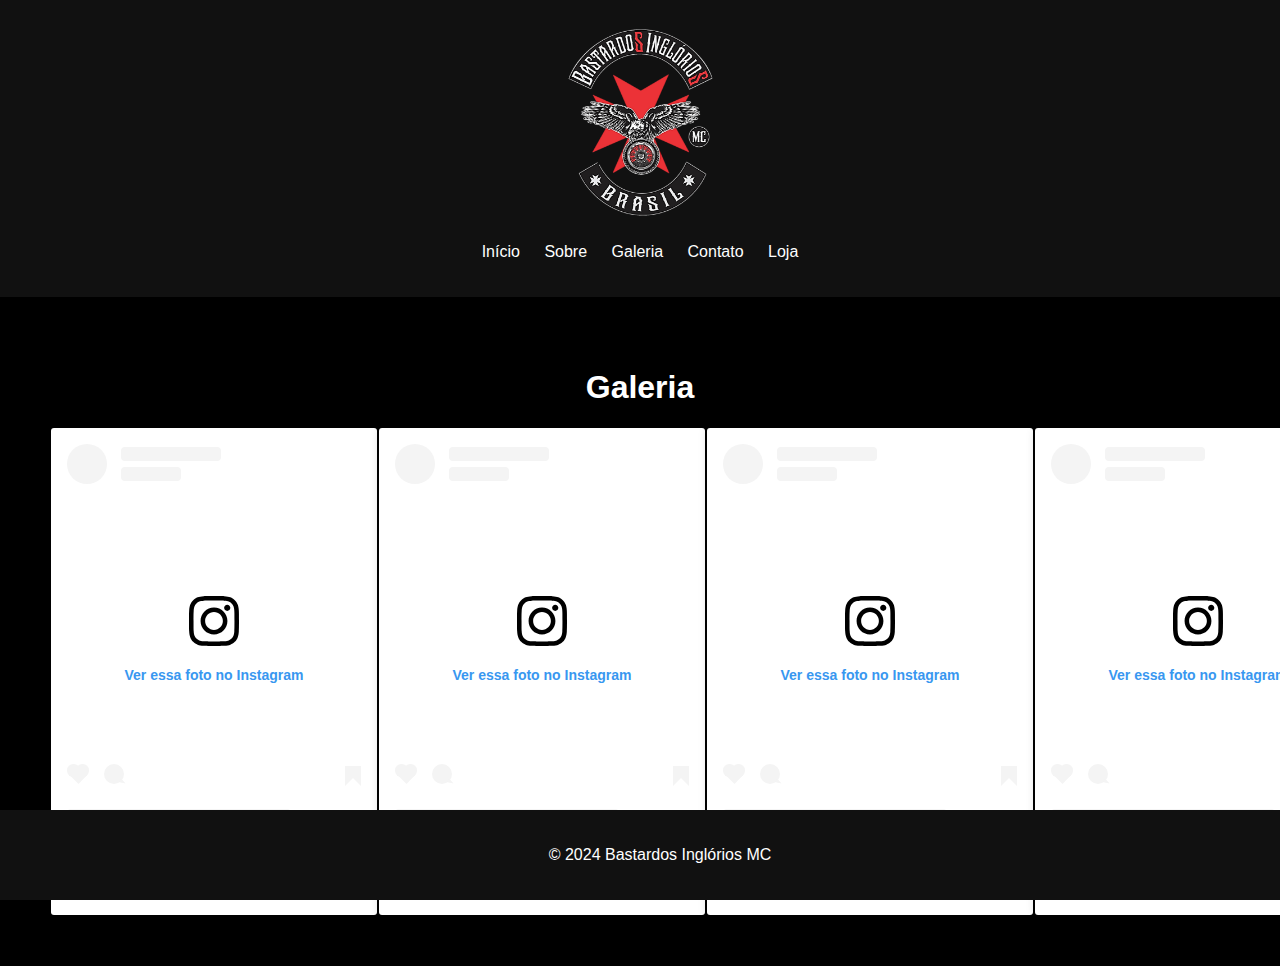
<file: galeria.html>
<!DOCTYPE html>
<html lang="pt-br">
<head>
    <meta charset="UTF-8">
    <meta name="viewport" content="width=device-width, initial-scale=1.0">
    <title>Galeria - Bastardos Inglórios MC</title>
    <link rel="stylesheet" href="css/style.css">
</head>
<body>
    <header>
        <img src="img/logo.png" alt="Logo Bastardos Inglórios MC" class="logo">
        <nav>
            <ul>
                <li><a href="index.html">Início</a></li>
                <li><a href="sobre.html">Sobre</a></li>
                <li><a href="galeria.html">Galeria</a></li>
                <li><a href="contato.html">Contato</a></li>
                <li><a href="loja.html">Loja</a></li>
            </ul>
        </nav>
    </header>
    <main>
        <section class="galeria">
            <h1>Galeria</h1>
            <div class="fotos">

                <blockquote class="instagram-media" data-instgrm-captioned data-instgrm-permalink="https://www.instagram.com/p/C7ZLzkWONi6/?utm_source=ig_embed&amp;utm_campaign=loading" data-instgrm-version="14" style=" background:#FFF; border:0; border-radius:3px; box-shadow:0 0 1px 0 rgba(0,0,0,0.5),0 1px 10px 0 rgba(0,0,0,0.15); margin: 1px; max-width:540px; min-width:326px; padding:0; width:99.375%; width:-webkit-calc(100% - 2px); width:calc(100% - 2px);"><div style="padding:16px;"> <a href="https://www.instagram.com/p/C7ZLzkWONi6/?utm_source=ig_embed&amp;utm_campaign=loading" style=" background:#FFFFFF; line-height:0; padding:0 0; text-align:center; text-decoration:none; width:100%;" target="_blank"> <div style=" display: flex; flex-direction: row; align-items: center;"> <div style="background-color: #F4F4F4; border-radius: 50%; flex-grow: 0; height: 40px; margin-right: 14px; width: 40px;"></div> <div style="display: flex; flex-direction: column; flex-grow: 1; justify-content: center;"> <div style=" background-color: #F4F4F4; border-radius: 4px; flex-grow: 0; height: 14px; margin-bottom: 6px; width: 100px;"></div> <div style=" background-color: #F4F4F4; border-radius: 4px; flex-grow: 0; height: 14px; width: 60px;"></div></div></div><div style="padding: 19% 0;"></div> <div style="display:block; height:50px; margin:0 auto 12px; width:50px;"><svg width="50px" height="50px" viewBox="0 0 60 60" version="1.1" xmlns="https://www.w3.org/2000/svg" xmlns:xlink="https://www.w3.org/1999/xlink"><g stroke="none" stroke-width="1" fill="none" fill-rule="evenodd"><g transform="translate(-511.000000, -20.000000)" fill="#000000"><g><path d="M556.869,30.41 C554.814,30.41 553.148,32.076 553.148,34.131 C553.148,36.186 554.814,37.852 556.869,37.852 C558.924,37.852 560.59,36.186 560.59,34.131 C560.59,32.076 558.924,30.41 556.869,30.41 M541,60.657 C535.114,60.657 530.342,55.887 530.342,50 C530.342,44.114 535.114,39.342 541,39.342 C546.887,39.342 551.658,44.114 551.658,50 C551.658,55.887 546.887,60.657 541,60.657 M541,33.886 C532.1,33.886 524.886,41.1 524.886,50 C524.886,58.899 532.1,66.113 541,66.113 C549.9,66.113 557.115,58.899 557.115,50 C557.115,41.1 549.9,33.886 541,33.886 M565.378,62.101 C565.244,65.022 564.756,66.606 564.346,67.663 C563.803,69.06 563.154,70.057 562.106,71.106 C561.058,72.155 560.06,72.803 558.662,73.347 C557.607,73.757 556.021,74.244 553.102,74.378 C549.944,74.521 548.997,74.552 541,74.552 C533.003,74.552 532.056,74.521 528.898,74.378 C525.979,74.244 524.393,73.757 523.338,73.347 C521.94,72.803 520.942,72.155 519.894,71.106 C518.846,70.057 518.197,69.06 517.654,67.663 C517.244,66.606 516.755,65.022 516.623,62.101 C516.479,58.943 516.448,57.996 516.448,50 C516.448,42.003 516.479,41.056 516.623,37.899 C516.755,34.978 517.244,33.391 517.654,32.338 C518.197,30.938 518.846,29.942 519.894,28.894 C520.942,27.846 521.94,27.196 523.338,26.654 C524.393,26.244 525.979,25.756 528.898,25.623 C532.057,25.479 533.004,25.448 541,25.448 C548.997,25.448 549.943,25.479 553.102,25.623 C556.021,25.756 557.607,26.244 558.662,26.654 C560.06,27.196 561.058,27.846 562.106,28.894 C563.154,29.942 563.803,30.938 564.346,32.338 C564.756,33.391 565.244,34.978 565.378,37.899 C565.522,41.056 565.552,42.003 565.552,50 C565.552,57.996 565.522,58.943 565.378,62.101 M570.82,37.631 C570.674,34.438 570.167,32.258 569.425,30.349 C568.659,28.377 567.633,26.702 565.965,25.035 C564.297,23.368 562.623,22.342 560.652,21.575 C558.743,20.834 556.562,20.326 553.369,20.18 C550.169,20.033 549.148,20 541,20 C532.853,20 531.831,20.033 528.631,20.18 C525.438,20.326 523.257,20.834 521.349,21.575 C519.376,22.342 517.703,23.368 516.035,25.035 C514.368,26.702 513.342,28.377 512.574,30.349 C511.834,32.258 511.326,34.438 511.181,37.631 C511.035,40.831 511,41.851 511,50 C511,58.147 511.035,59.17 511.181,62.369 C511.326,65.562 511.834,67.743 512.574,69.651 C513.342,71.625 514.368,73.296 516.035,74.965 C517.703,76.634 519.376,77.658 521.349,78.425 C523.257,79.167 525.438,79.673 528.631,79.82 C531.831,79.965 532.853,80.001 541,80.001 C549.148,80.001 550.169,79.965 553.369,79.82 C556.562,79.673 558.743,79.167 560.652,78.425 C562.623,77.658 564.297,76.634 565.965,74.965 C567.633,73.296 568.659,71.625 569.425,69.651 C570.167,67.743 570.674,65.562 570.82,62.369 C570.966,59.17 571,58.147 571,50 C571,41.851 570.966,40.831 570.82,37.631"></path></g></g></g></svg></div><div style="padding-top: 8px;"> <div style=" color:#3897f0; font-family:Arial,sans-serif; font-size:14px; font-style:normal; font-weight:550; line-height:18px;">Ver essa foto no Instagram</div></div><div style="padding: 12.5% 0;"></div> <div style="display: flex; flex-direction: row; margin-bottom: 14px; align-items: center;"><div> <div style="background-color: #F4F4F4; border-radius: 50%; height: 12.5px; width: 12.5px; transform: translateX(0px) translateY(7px);"></div> <div style="background-color: #F4F4F4; height: 12.5px; transform: rotate(-45deg) translateX(3px) translateY(1px); width: 12.5px; flex-grow: 0; margin-right: 14px; margin-left: 2px;"></div> <div style="background-color: #F4F4F4; border-radius: 50%; height: 12.5px; width: 12.5px; transform: translateX(9px) translateY(-18px);"></div></div><div style="margin-left: 8px;"> <div style=" background-color: #F4F4F4; border-radius: 50%; flex-grow: 0; height: 20px; width: 20px;"></div> <div style=" width: 0; height: 0; border-top: 2px solid transparent; border-left: 6px solid #f4f4f4; border-bottom: 2px solid transparent; transform: translateX(16px) translateY(-4px) rotate(30deg)"></div></div><div style="margin-left: auto;"> <div style=" width: 0px; border-top: 8px solid #F4F4F4; border-right: 8px solid transparent; transform: translateY(16px);"></div> <div style=" background-color: #F4F4F4; flex-grow: 0; height: 12px; width: 16px; transform: translateY(-4px);"></div> <div style=" width: 0; height: 0; border-top: 8px solid #F4F4F4; border-left: 8px solid transparent; transform: translateY(-4px) translateX(8px);"></div></div></div> <div style="display: flex; flex-direction: column; flex-grow: 1; justify-content: center; margin-bottom: 24px;"> <div style=" background-color: #F4F4F4; border-radius: 4px; flex-grow: 0; height: 14px; margin-bottom: 6px; width: 224px;"></div> <div style=" background-color: #F4F4F4; border-radius: 4px; flex-grow: 0; height: 14px; width: 144px;"></div></div></a><p style=" color:#c9c8cd; font-family:Arial,sans-serif; font-size:14px; line-height:17px; margin-bottom:0; margin-top:8px; overflow:hidden; padding:8px 0 7px; text-align:center; text-overflow:ellipsis; white-space:nowrap;"><a href="https://www.instagram.com/p/C7ZLzkWONi6/?utm_source=ig_embed&amp;utm_campaign=loading" style=" color:#c9c8cd; font-family:Arial,sans-serif; font-size:14px; font-style:normal; font-weight:normal; line-height:17px; text-decoration:none;" target="_blank">Uma publicação compartilhada por BASTARDOS INGLÓRIOS MC (@bastardosingloriosmc)</a></p></div></blockquote> <script async src="//www.instagram.com/embed.js"></script>
                <blockquote class="instagram-media" data-instgrm-captioned data-instgrm-permalink="https://www.instagram.com/p/C6yXVihu5ah/?utm_source=ig_embed&amp;utm_campaign=loading" data-instgrm-version="14" style=" background:#FFF; border:0; border-radius:3px; box-shadow:0 0 1px 0 rgba(0,0,0,0.5),0 1px 10px 0 rgba(0,0,0,0.15); margin: 1px; max-width:540px; min-width:326px; padding:0; width:99.375%; width:-webkit-calc(100% - 2px); width:calc(100% - 2px);"><div style="padding:16px;"> <a href="https://www.instagram.com/p/C6yXVihu5ah/?utm_source=ig_embed&amp;utm_campaign=loading" style=" background:#FFFFFF; line-height:0; padding:0 0; text-align:center; text-decoration:none; width:100%;" target="_blank"> <div style=" display: flex; flex-direction: row; align-items: center;"> <div style="background-color: #F4F4F4; border-radius: 50%; flex-grow: 0; height: 40px; margin-right: 14px; width: 40px;"></div> <div style="display: flex; flex-direction: column; flex-grow: 1; justify-content: center;"> <div style=" background-color: #F4F4F4; border-radius: 4px; flex-grow: 0; height: 14px; margin-bottom: 6px; width: 100px;"></div> <div style=" background-color: #F4F4F4; border-radius: 4px; flex-grow: 0; height: 14px; width: 60px;"></div></div></div><div style="padding: 19% 0;"></div> <div style="display:block; height:50px; margin:0 auto 12px; width:50px;"><svg width="50px" height="50px" viewBox="0 0 60 60" version="1.1" xmlns="https://www.w3.org/2000/svg" xmlns:xlink="https://www.w3.org/1999/xlink"><g stroke="none" stroke-width="1" fill="none" fill-rule="evenodd"><g transform="translate(-511.000000, -20.000000)" fill="#000000"><g><path d="M556.869,30.41 C554.814,30.41 553.148,32.076 553.148,34.131 C553.148,36.186 554.814,37.852 556.869,37.852 C558.924,37.852 560.59,36.186 560.59,34.131 C560.59,32.076 558.924,30.41 556.869,30.41 M541,60.657 C535.114,60.657 530.342,55.887 530.342,50 C530.342,44.114 535.114,39.342 541,39.342 C546.887,39.342 551.658,44.114 551.658,50 C551.658,55.887 546.887,60.657 541,60.657 M541,33.886 C532.1,33.886 524.886,41.1 524.886,50 C524.886,58.899 532.1,66.113 541,66.113 C549.9,66.113 557.115,58.899 557.115,50 C557.115,41.1 549.9,33.886 541,33.886 M565.378,62.101 C565.244,65.022 564.756,66.606 564.346,67.663 C563.803,69.06 563.154,70.057 562.106,71.106 C561.058,72.155 560.06,72.803 558.662,73.347 C557.607,73.757 556.021,74.244 553.102,74.378 C549.944,74.521 548.997,74.552 541,74.552 C533.003,74.552 532.056,74.521 528.898,74.378 C525.979,74.244 524.393,73.757 523.338,73.347 C521.94,72.803 520.942,72.155 519.894,71.106 C518.846,70.057 518.197,69.06 517.654,67.663 C517.244,66.606 516.755,65.022 516.623,62.101 C516.479,58.943 516.448,57.996 516.448,50 C516.448,42.003 516.479,41.056 516.623,37.899 C516.755,34.978 517.244,33.391 517.654,32.338 C518.197,30.938 518.846,29.942 519.894,28.894 C520.942,27.846 521.94,27.196 523.338,26.654 C524.393,26.244 525.979,25.756 528.898,25.623 C532.057,25.479 533.004,25.448 541,25.448 C548.997,25.448 549.943,25.479 553.102,25.623 C556.021,25.756 557.607,26.244 558.662,26.654 C560.06,27.196 561.058,27.846 562.106,28.894 C563.154,29.942 563.803,30.938 564.346,32.338 C564.756,33.391 565.244,34.978 565.378,37.899 C565.522,41.056 565.552,42.003 565.552,50 C565.552,57.996 565.522,58.943 565.378,62.101 M570.82,37.631 C570.674,34.438 570.167,32.258 569.425,30.349 C568.659,28.377 567.633,26.702 565.965,25.035 C564.297,23.368 562.623,22.342 560.652,21.575 C558.743,20.834 556.562,20.326 553.369,20.18 C550.169,20.033 549.148,20 541,20 C532.853,20 531.831,20.033 528.631,20.18 C525.438,20.326 523.257,20.834 521.349,21.575 C519.376,22.342 517.703,23.368 516.035,25.035 C514.368,26.702 513.342,28.377 512.574,30.349 C511.834,32.258 511.326,34.438 511.181,37.631 C511.035,40.831 511,41.851 511,50 C511,58.147 511.035,59.17 511.181,62.369 C511.326,65.562 511.834,67.743 512.574,69.651 C513.342,71.625 514.368,73.296 516.035,74.965 C517.703,76.634 519.376,77.658 521.349,78.425 C523.257,79.167 525.438,79.673 528.631,79.82 C531.831,79.965 532.853,80.001 541,80.001 C549.148,80.001 550.169,79.965 553.369,79.82 C556.562,79.673 558.743,79.167 560.652,78.425 C562.623,77.658 564.297,76.634 565.965,74.965 C567.633,73.296 568.659,71.625 569.425,69.651 C570.167,67.743 570.674,65.562 570.82,62.369 C570.966,59.17 571,58.147 571,50 C571,41.851 570.966,40.831 570.82,37.631"></path></g></g></g></svg></div><div style="padding-top: 8px;"> <div style=" color:#3897f0; font-family:Arial,sans-serif; font-size:14px; font-style:normal; font-weight:550; line-height:18px;">Ver essa foto no Instagram</div></div><div style="padding: 12.5% 0;"></div> <div style="display: flex; flex-direction: row; margin-bottom: 14px; align-items: center;"><div> <div style="background-color: #F4F4F4; border-radius: 50%; height: 12.5px; width: 12.5px; transform: translateX(0px) translateY(7px);"></div> <div style="background-color: #F4F4F4; height: 12.5px; transform: rotate(-45deg) translateX(3px) translateY(1px); width: 12.5px; flex-grow: 0; margin-right: 14px; margin-left: 2px;"></div> <div style="background-color: #F4F4F4; border-radius: 50%; height: 12.5px; width: 12.5px; transform: translateX(9px) translateY(-18px);"></div></div><div style="margin-left: 8px;"> <div style=" background-color: #F4F4F4; border-radius: 50%; flex-grow: 0; height: 20px; width: 20px;"></div> <div style=" width: 0; height: 0; border-top: 2px solid transparent; border-left: 6px solid #f4f4f4; border-bottom: 2px solid transparent; transform: translateX(16px) translateY(-4px) rotate(30deg)"></div></div><div style="margin-left: auto;"> <div style=" width: 0px; border-top: 8px solid #F4F4F4; border-right: 8px solid transparent; transform: translateY(16px);"></div> <div style=" background-color: #F4F4F4; flex-grow: 0; height: 12px; width: 16px; transform: translateY(-4px);"></div> <div style=" width: 0; height: 0; border-top: 8px solid #F4F4F4; border-left: 8px solid transparent; transform: translateY(-4px) translateX(8px);"></div></div></div> <div style="display: flex; flex-direction: column; flex-grow: 1; justify-content: center; margin-bottom: 24px;"> <div style=" background-color: #F4F4F4; border-radius: 4px; flex-grow: 0; height: 14px; margin-bottom: 6px; width: 224px;"></div> <div style=" background-color: #F4F4F4; border-radius: 4px; flex-grow: 0; height: 14px; width: 144px;"></div></div></a><p style=" color:#c9c8cd; font-family:Arial,sans-serif; font-size:14px; line-height:17px; margin-bottom:0; margin-top:8px; overflow:hidden; padding:8px 0 7px; text-align:center; text-overflow:ellipsis; white-space:nowrap;"><a href="https://www.instagram.com/p/C6yXVihu5ah/?utm_source=ig_embed&amp;utm_campaign=loading" style=" color:#c9c8cd; font-family:Arial,sans-serif; font-size:14px; font-style:normal; font-weight:normal; line-height:17px; text-decoration:none;" target="_blank">Uma publicação compartilhada por BASTARDOS INGLÓRIOS MC (@bastardosingloriosmc)</a></p></div></blockquote> <script async src="//www.instagram.com/embed.js"></script>
                <blockquote class="instagram-media" data-instgrm-captioned data-instgrm-permalink="https://www.instagram.com/p/C5WELIcuwTy/?utm_source=ig_embed&amp;utm_campaign=loading" data-instgrm-version="14" style=" background:#FFF; border:0; border-radius:3px; box-shadow:0 0 1px 0 rgba(0,0,0,0.5),0 1px 10px 0 rgba(0,0,0,0.15); margin: 1px; max-width:540px; min-width:326px; padding:0; width:99.375%; width:-webkit-calc(100% - 2px); width:calc(100% - 2px);"><div style="padding:16px;"> <a href="https://www.instagram.com/p/C5WELIcuwTy/?utm_source=ig_embed&amp;utm_campaign=loading" style=" background:#FFFFFF; line-height:0; padding:0 0; text-align:center; text-decoration:none; width:100%;" target="_blank"> <div style=" display: flex; flex-direction: row; align-items: center;"> <div style="background-color: #F4F4F4; border-radius: 50%; flex-grow: 0; height: 40px; margin-right: 14px; width: 40px;"></div> <div style="display: flex; flex-direction: column; flex-grow: 1; justify-content: center;"> <div style=" background-color: #F4F4F4; border-radius: 4px; flex-grow: 0; height: 14px; margin-bottom: 6px; width: 100px;"></div> <div style=" background-color: #F4F4F4; border-radius: 4px; flex-grow: 0; height: 14px; width: 60px;"></div></div></div><div style="padding: 19% 0;"></div> <div style="display:block; height:50px; margin:0 auto 12px; width:50px;"><svg width="50px" height="50px" viewBox="0 0 60 60" version="1.1" xmlns="https://www.w3.org/2000/svg" xmlns:xlink="https://www.w3.org/1999/xlink"><g stroke="none" stroke-width="1" fill="none" fill-rule="evenodd"><g transform="translate(-511.000000, -20.000000)" fill="#000000"><g><path d="M556.869,30.41 C554.814,30.41 553.148,32.076 553.148,34.131 C553.148,36.186 554.814,37.852 556.869,37.852 C558.924,37.852 560.59,36.186 560.59,34.131 C560.59,32.076 558.924,30.41 556.869,30.41 M541,60.657 C535.114,60.657 530.342,55.887 530.342,50 C530.342,44.114 535.114,39.342 541,39.342 C546.887,39.342 551.658,44.114 551.658,50 C551.658,55.887 546.887,60.657 541,60.657 M541,33.886 C532.1,33.886 524.886,41.1 524.886,50 C524.886,58.899 532.1,66.113 541,66.113 C549.9,66.113 557.115,58.899 557.115,50 C557.115,41.1 549.9,33.886 541,33.886 M565.378,62.101 C565.244,65.022 564.756,66.606 564.346,67.663 C563.803,69.06 563.154,70.057 562.106,71.106 C561.058,72.155 560.06,72.803 558.662,73.347 C557.607,73.757 556.021,74.244 553.102,74.378 C549.944,74.521 548.997,74.552 541,74.552 C533.003,74.552 532.056,74.521 528.898,74.378 C525.979,74.244 524.393,73.757 523.338,73.347 C521.94,72.803 520.942,72.155 519.894,71.106 C518.846,70.057 518.197,69.06 517.654,67.663 C517.244,66.606 516.755,65.022 516.623,62.101 C516.479,58.943 516.448,57.996 516.448,50 C516.448,42.003 516.479,41.056 516.623,37.899 C516.755,34.978 517.244,33.391 517.654,32.338 C518.197,30.938 518.846,29.942 519.894,28.894 C520.942,27.846 521.94,27.196 523.338,26.654 C524.393,26.244 525.979,25.756 528.898,25.623 C532.057,25.479 533.004,25.448 541,25.448 C548.997,25.448 549.943,25.479 553.102,25.623 C556.021,25.756 557.607,26.244 558.662,26.654 C560.06,27.196 561.058,27.846 562.106,28.894 C563.154,29.942 563.803,30.938 564.346,32.338 C564.756,33.391 565.244,34.978 565.378,37.899 C565.522,41.056 565.552,42.003 565.552,50 C565.552,57.996 565.522,58.943 565.378,62.101 M570.82,37.631 C570.674,34.438 570.167,32.258 569.425,30.349 C568.659,28.377 567.633,26.702 565.965,25.035 C564.297,23.368 562.623,22.342 560.652,21.575 C558.743,20.834 556.562,20.326 553.369,20.18 C550.169,20.033 549.148,20 541,20 C532.853,20 531.831,20.033 528.631,20.18 C525.438,20.326 523.257,20.834 521.349,21.575 C519.376,22.342 517.703,23.368 516.035,25.035 C514.368,26.702 513.342,28.377 512.574,30.349 C511.834,32.258 511.326,34.438 511.181,37.631 C511.035,40.831 511,41.851 511,50 C511,58.147 511.035,59.17 511.181,62.369 C511.326,65.562 511.834,67.743 512.574,69.651 C513.342,71.625 514.368,73.296 516.035,74.965 C517.703,76.634 519.376,77.658 521.349,78.425 C523.257,79.167 525.438,79.673 528.631,79.82 C531.831,79.965 532.853,80.001 541,80.001 C549.148,80.001 550.169,79.965 553.369,79.82 C556.562,79.673 558.743,79.167 560.652,78.425 C562.623,77.658 564.297,76.634 565.965,74.965 C567.633,73.296 568.659,71.625 569.425,69.651 C570.167,67.743 570.674,65.562 570.82,62.369 C570.966,59.17 571,58.147 571,50 C571,41.851 570.966,40.831 570.82,37.631"></path></g></g></g></svg></div><div style="padding-top: 8px;"> <div style=" color:#3897f0; font-family:Arial,sans-serif; font-size:14px; font-style:normal; font-weight:550; line-height:18px;">Ver essa foto no Instagram</div></div><div style="padding: 12.5% 0;"></div> <div style="display: flex; flex-direction: row; margin-bottom: 14px; align-items: center;"><div> <div style="background-color: #F4F4F4; border-radius: 50%; height: 12.5px; width: 12.5px; transform: translateX(0px) translateY(7px);"></div> <div style="background-color: #F4F4F4; height: 12.5px; transform: rotate(-45deg) translateX(3px) translateY(1px); width: 12.5px; flex-grow: 0; margin-right: 14px; margin-left: 2px;"></div> <div style="background-color: #F4F4F4; border-radius: 50%; height: 12.5px; width: 12.5px; transform: translateX(9px) translateY(-18px);"></div></div><div style="margin-left: 8px;"> <div style=" background-color: #F4F4F4; border-radius: 50%; flex-grow: 0; height: 20px; width: 20px;"></div> <div style=" width: 0; height: 0; border-top: 2px solid transparent; border-left: 6px solid #f4f4f4; border-bottom: 2px solid transparent; transform: translateX(16px) translateY(-4px) rotate(30deg)"></div></div><div style="margin-left: auto;"> <div style=" width: 0px; border-top: 8px solid #F4F4F4; border-right: 8px solid transparent; transform: translateY(16px);"></div> <div style=" background-color: #F4F4F4; flex-grow: 0; height: 12px; width: 16px; transform: translateY(-4px);"></div> <div style=" width: 0; height: 0; border-top: 8px solid #F4F4F4; border-left: 8px solid transparent; transform: translateY(-4px) translateX(8px);"></div></div></div> <div style="display: flex; flex-direction: column; flex-grow: 1; justify-content: center; margin-bottom: 24px;"> <div style=" background-color: #F4F4F4; border-radius: 4px; flex-grow: 0; height: 14px; margin-bottom: 6px; width: 224px;"></div> <div style=" background-color: #F4F4F4; border-radius: 4px; flex-grow: 0; height: 14px; width: 144px;"></div></div></a><p style=" color:#c9c8cd; font-family:Arial,sans-serif; font-size:14px; line-height:17px; margin-bottom:0; margin-top:8px; overflow:hidden; padding:8px 0 7px; text-align:center; text-overflow:ellipsis; white-space:nowrap;"><a href="https://www.instagram.com/p/C5WELIcuwTy/?utm_source=ig_embed&amp;utm_campaign=loading" style=" color:#c9c8cd; font-family:Arial,sans-serif; font-size:14px; font-style:normal; font-weight:normal; line-height:17px; text-decoration:none;" target="_blank">Uma publicação compartilhada por BASTARDOS INGLÓRIOS MC (@bastardosingloriosmc)</a></p></div></blockquote> <script async src="//www.instagram.com/embed.js"></script>
                <blockquote class="instagram-media" data-instgrm-captioned data-instgrm-permalink="https://www.instagram.com/p/C4WX9qqJkb_/?utm_source=ig_embed&amp;utm_campaign=loading" data-instgrm-version="14" style=" background:#FFF; border:0; border-radius:3px; box-shadow:0 0 1px 0 rgba(0,0,0,0.5),0 1px 10px 0 rgba(0,0,0,0.15); margin: 1px; max-width:540px; min-width:326px; padding:0; width:99.375%; width:-webkit-calc(100% - 2px); width:calc(100% - 2px);"><div style="padding:16px;"> <a href="https://www.instagram.com/p/C4WX9qqJkb_/?utm_source=ig_embed&amp;utm_campaign=loading" style=" background:#FFFFFF; line-height:0; padding:0 0; text-align:center; text-decoration:none; width:100%;" target="_blank"> <div style=" display: flex; flex-direction: row; align-items: center;"> <div style="background-color: #F4F4F4; border-radius: 50%; flex-grow: 0; height: 40px; margin-right: 14px; width: 40px;"></div> <div style="display: flex; flex-direction: column; flex-grow: 1; justify-content: center;"> <div style=" background-color: #F4F4F4; border-radius: 4px; flex-grow: 0; height: 14px; margin-bottom: 6px; width: 100px;"></div> <div style=" background-color: #F4F4F4; border-radius: 4px; flex-grow: 0; height: 14px; width: 60px;"></div></div></div><div style="padding: 19% 0;"></div> <div style="display:block; height:50px; margin:0 auto 12px; width:50px;"><svg width="50px" height="50px" viewBox="0 0 60 60" version="1.1" xmlns="https://www.w3.org/2000/svg" xmlns:xlink="https://www.w3.org/1999/xlink"><g stroke="none" stroke-width="1" fill="none" fill-rule="evenodd"><g transform="translate(-511.000000, -20.000000)" fill="#000000"><g><path d="M556.869,30.41 C554.814,30.41 553.148,32.076 553.148,34.131 C553.148,36.186 554.814,37.852 556.869,37.852 C558.924,37.852 560.59,36.186 560.59,34.131 C560.59,32.076 558.924,30.41 556.869,30.41 M541,60.657 C535.114,60.657 530.342,55.887 530.342,50 C530.342,44.114 535.114,39.342 541,39.342 C546.887,39.342 551.658,44.114 551.658,50 C551.658,55.887 546.887,60.657 541,60.657 M541,33.886 C532.1,33.886 524.886,41.1 524.886,50 C524.886,58.899 532.1,66.113 541,66.113 C549.9,66.113 557.115,58.899 557.115,50 C557.115,41.1 549.9,33.886 541,33.886 M565.378,62.101 C565.244,65.022 564.756,66.606 564.346,67.663 C563.803,69.06 563.154,70.057 562.106,71.106 C561.058,72.155 560.06,72.803 558.662,73.347 C557.607,73.757 556.021,74.244 553.102,74.378 C549.944,74.521 548.997,74.552 541,74.552 C533.003,74.552 532.056,74.521 528.898,74.378 C525.979,74.244 524.393,73.757 523.338,73.347 C521.94,72.803 520.942,72.155 519.894,71.106 C518.846,70.057 518.197,69.06 517.654,67.663 C517.244,66.606 516.755,65.022 516.623,62.101 C516.479,58.943 516.448,57.996 516.448,50 C516.448,42.003 516.479,41.056 516.623,37.899 C516.755,34.978 517.244,33.391 517.654,32.338 C518.197,30.938 518.846,29.942 519.894,28.894 C520.942,27.846 521.94,27.196 523.338,26.654 C524.393,26.244 525.979,25.756 528.898,25.623 C532.057,25.479 533.004,25.448 541,25.448 C548.997,25.448 549.943,25.479 553.102,25.623 C556.021,25.756 557.607,26.244 558.662,26.654 C560.06,27.196 561.058,27.846 562.106,28.894 C563.154,29.942 563.803,30.938 564.346,32.338 C564.756,33.391 565.244,34.978 565.378,37.899 C565.522,41.056 565.552,42.003 565.552,50 C565.552,57.996 565.522,58.943 565.378,62.101 M570.82,37.631 C570.674,34.438 570.167,32.258 569.425,30.349 C568.659,28.377 567.633,26.702 565.965,25.035 C564.297,23.368 562.623,22.342 560.652,21.575 C558.743,20.834 556.562,20.326 553.369,20.18 C550.169,20.033 549.148,20 541,20 C532.853,20 531.831,20.033 528.631,20.18 C525.438,20.326 523.257,20.834 521.349,21.575 C519.376,22.342 517.703,23.368 516.035,25.035 C514.368,26.702 513.342,28.377 512.574,30.349 C511.834,32.258 511.326,34.438 511.181,37.631 C511.035,40.831 511,41.851 511,50 C511,58.147 511.035,59.17 511.181,62.369 C511.326,65.562 511.834,67.743 512.574,69.651 C513.342,71.625 514.368,73.296 516.035,74.965 C517.703,76.634 519.376,77.658 521.349,78.425 C523.257,79.167 525.438,79.673 528.631,79.82 C531.831,79.965 532.853,80.001 541,80.001 C549.148,80.001 550.169,79.965 553.369,79.82 C556.562,79.673 558.743,79.167 560.652,78.425 C562.623,77.658 564.297,76.634 565.965,74.965 C567.633,73.296 568.659,71.625 569.425,69.651 C570.167,67.743 570.674,65.562 570.82,62.369 C570.966,59.17 571,58.147 571,50 C571,41.851 570.966,40.831 570.82,37.631"></path></g></g></g></svg></div><div style="padding-top: 8px;"> <div style=" color:#3897f0; font-family:Arial,sans-serif; font-size:14px; font-style:normal; font-weight:550; line-height:18px;">Ver essa foto no Instagram</div></div><div style="padding: 12.5% 0;"></div> <div style="display: flex; flex-direction: row; margin-bottom: 14px; align-items: center;"><div> <div style="background-color: #F4F4F4; border-radius: 50%; height: 12.5px; width: 12.5px; transform: translateX(0px) translateY(7px);"></div> <div style="background-color: #F4F4F4; height: 12.5px; transform: rotate(-45deg) translateX(3px) translateY(1px); width: 12.5px; flex-grow: 0; margin-right: 14px; margin-left: 2px;"></div> <div style="background-color: #F4F4F4; border-radius: 50%; height: 12.5px; width: 12.5px; transform: translateX(9px) translateY(-18px);"></div></div><div style="margin-left: 8px;"> <div style=" background-color: #F4F4F4; border-radius: 50%; flex-grow: 0; height: 20px; width: 20px;"></div> <div style=" width: 0; height: 0; border-top: 2px solid transparent; border-left: 6px solid #f4f4f4; border-bottom: 2px solid transparent; transform: translateX(16px) translateY(-4px) rotate(30deg)"></div></div><div style="margin-left: auto;"> <div style=" width: 0px; border-top: 8px solid #F4F4F4; border-right: 8px solid transparent; transform: translateY(16px);"></div> <div style=" background-color: #F4F4F4; flex-grow: 0; height: 12px; width: 16px; transform: translateY(-4px);"></div> <div style=" width: 0; height: 0; border-top: 8px solid #F4F4F4; border-left: 8px solid transparent; transform: translateY(-4px) translateX(8px);"></div></div></div> <div style="display: flex; flex-direction: column; flex-grow: 1; justify-content: center; margin-bottom: 24px;"> <div style=" background-color: #F4F4F4; border-radius: 4px; flex-grow: 0; height: 14px; margin-bottom: 6px; width: 224px;"></div> <div style=" background-color: #F4F4F4; border-radius: 4px; flex-grow: 0; height: 14px; width: 144px;"></div></div></a><p style=" color:#c9c8cd; font-family:Arial,sans-serif; font-size:14px; line-height:17px; margin-bottom:0; margin-top:8px; overflow:hidden; padding:8px 0 7px; text-align:center; text-overflow:ellipsis; white-space:nowrap;"><a href="https://www.instagram.com/p/C4WX9qqJkb_/?utm_source=ig_embed&amp;utm_campaign=loading" style=" color:#c9c8cd; font-family:Arial,sans-serif; font-size:14px; font-style:normal; font-weight:normal; line-height:17px; text-decoration:none;" target="_blank">Uma publicação compartilhada por BASTARDOS INGLÓRIOS MC (@bastardosingloriosmc)</a></p></div></blockquote> <script async src="//www.instagram.com/embed.js"></script>
            </div>
        </section>
    </main>
    <footer>
        <p>&copy; 2024 Bastardos Inglórios MC</p>
    </footer>
</body>
</html>
</file>
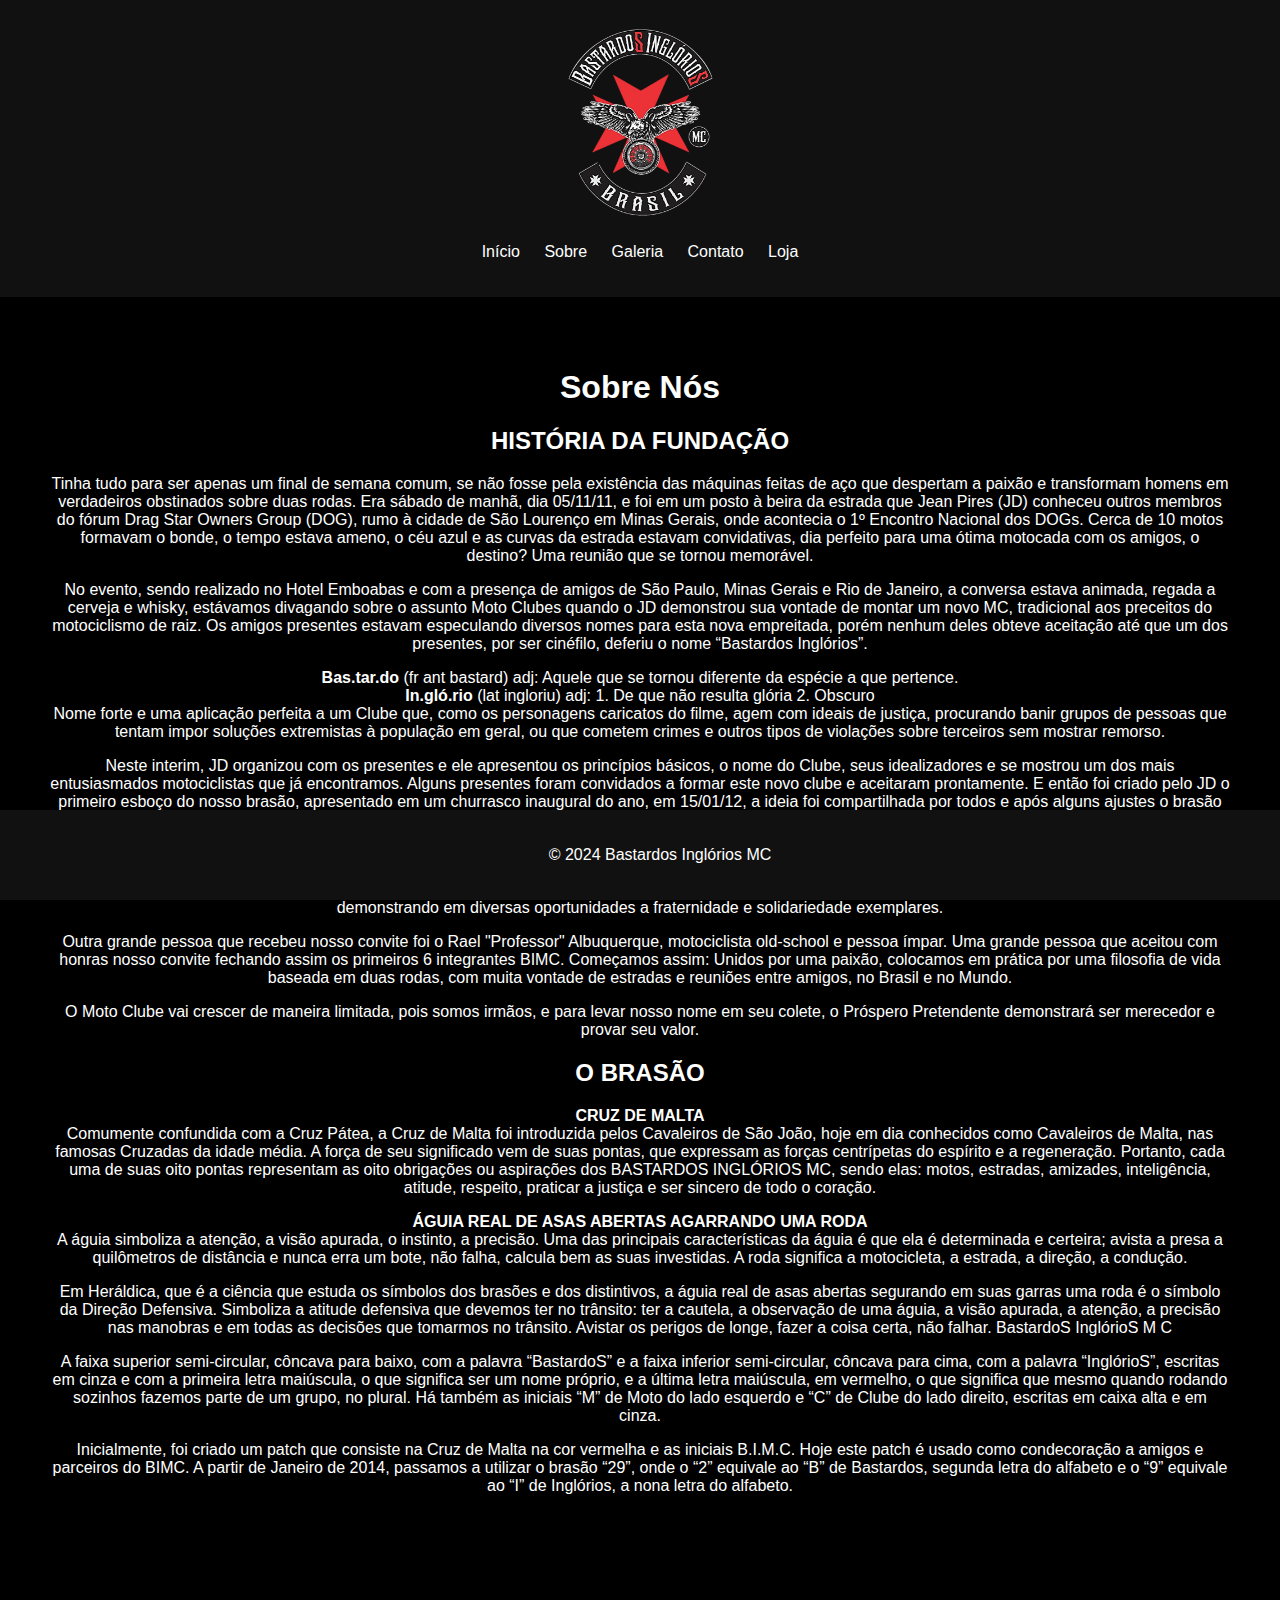
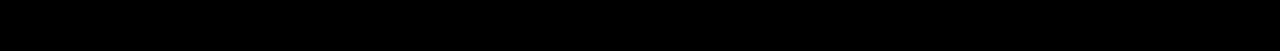
<file: sobre.html>
<!DOCTYPE html>
<html lang="pt-br">
<head>
    <meta charset="UTF-8">
    <meta name="viewport" content="width=device-width, initial-scale=1.0">
    <title>Sobre Nós - Bastardos Inglórios MC</title>
    <link rel="stylesheet" href="css/style.css">
</head>
<body>
    <header>
        <img src="img/logo.png" alt="Logo Bastardos Inglórios MC" class="logo">
        <nav>
            <ul>
                <li><a href="index.html">Início</a></li>
                <li><a href="sobre.html">Sobre</a></li>
                <li><a href="galeria.html">Galeria</a></li>
                <li><a href="contato.html">Contato</a></li>
                <li><a href="loja.html">Loja</a></li>
            </ul>
        </nav>
    </header>
    <main>
       <section class="sobre">
    <h1>Sobre Nós</h1>
    <h2><center>HISTÓRIA DA FUNDAÇÃO</center></h2>
    <p>
        Tinha tudo para ser apenas um final de semana comum, se não fosse pela existência das máquinas feitas de aço que despertam a paixão e transformam homens em verdadeiros obstinados sobre duas rodas. Era sábado de manhã, dia 05/11/11, e foi em um posto à beira da estrada que Jean Pires (JD) conheceu outros membros do fórum Drag Star Owners Group (DOG), rumo à cidade de São Lourenço em Minas Gerais, onde acontecia o 1º Encontro Nacional dos DOGs.
        Cerca de 10 motos formavam o bonde, o tempo estava ameno, o céu azul e as curvas da estrada estavam convidativas, dia perfeito para uma ótima motocada com os amigos, o destino? Uma reunião que se tornou memorável.
    </p>
    <p>
        No evento, sendo realizado no Hotel Emboabas e com a presença de amigos de São Paulo, Minas Gerais e Rio de Janeiro, a conversa estava animada, regada a cerveja e whisky, estávamos divagando sobre o assunto Moto Clubes quando o JD demonstrou sua vontade de montar um novo MC, tradicional aos preceitos do motociclismo de raiz. Os amigos presentes estavam especulando diversos nomes para esta nova empreitada, porém nenhum deles obteve aceitação até que um dos presentes, por ser cinéfilo, deferiu o nome “Bastardos Inglórios”.
    </p>
    <p>
        <b>Bas.tar.do</b> (fr ant bastard) adj: Aquele que se tornou diferente da espécie a que pertence.<br>
        <b>In.gló.rio</b> (lat ingloriu) adj: 1. De que não resulta glória 2. Obscuro<br>
        Nome forte e uma aplicação perfeita a um Clube que, como os personagens caricatos do filme, agem com ideais de justiça, procurando banir grupos de pessoas que tentam impor soluções extremistas à população em geral, ou que cometem crimes e outros tipos de violações sobre terceiros sem mostrar remorso.
    </p>
    <p>
        Neste interim, JD organizou com os presentes e ele apresentou os princípios básicos, o nome do Clube, seus idealizadores e se mostrou um dos mais entusiasmados motociclistas que já encontramos. Alguns presentes foram convidados a formar este novo clube e aceitaram prontamente. E então foi criado pelo JD o primeiro esboço do nosso brasão, apresentado em um churrasco inaugural do ano, em 15/01/12, a ideia foi compartilhada por todos e após alguns ajustes o brasão estava pronto.
    </p>
    <p>
        Com isso é fundado o BASTARDOS INGLÓRIOS MOTO CLUBE com um churrasco promovido pelos fundadores do qual foram convidados outros amigos para apresentar a eles o novo Moto Clube. Neste churrasco estavam pela primeira vez com o grupo o Roberto Araújo e sua mulher Rosy, que junto com o Altair "Dum" Barreto, simbolicamente no mesmo hotel em que surgiu a ideia original, foram convidados a fazer parte desta família por se mostrarem dentro dos ideais Bastardos, demonstrando em diversas oportunidades a fraternidade e solidariedade exemplares.
    </p>
    <p>
        Outra grande pessoa que recebeu nosso convite foi o Rael "Professor" Albuquerque, motociclista old-school e pessoa ímpar. Uma grande pessoa que aceitou com honras nosso convite fechando assim os primeiros 6 integrantes BIMC. Começamos assim: Unidos por uma paixão, colocamos em prática por uma filosofia de vida baseada em duas rodas, com muita vontade de estradas e reuniões entre amigos, no Brasil e no Mundo.
    </p>
    <p>
        O Moto Clube vai crescer de maneira limitada, pois somos irmãos, e para levar nosso nome em seu colete, o Próspero Pretendente demonstrará ser merecedor e provar seu valor.
    </p>
    <h2>O BRASÃO</h2>
    <p>
        <b>CRUZ DE MALTA</b><br>
        Comumente confundida com a Cruz Pátea, a Cruz de Malta foi introduzida pelos Cavaleiros de São João, hoje em dia conhecidos como Cavaleiros de Malta, nas famosas Cruzadas da idade média. A força de seu significado vem de suas pontas, que expressam as forças centrípetas do espírito e a regeneração. Portanto, cada uma de suas oito pontas representam as oito obrigações ou aspirações dos BASTARDOS INGLÓRIOS MC, sendo elas: motos, estradas, amizades, inteligência, atitude, respeito, praticar a justiça e ser sincero de todo o coração.
    </p>
    <p>
        <b>ÁGUIA REAL DE ASAS ABERTAS AGARRANDO UMA RODA</b><br>
        A águia simboliza a atenção, a visão apurada, o instinto, a precisão. Uma das principais características da águia é que ela é determinada e certeira; avista a presa a quilômetros de distância e nunca erra um bote, não falha, calcula bem as suas investidas. A roda significa a motocicleta, a estrada, a direção, a condução.
    </p>
    <p>
        Em Heráldica, que é a ciência que estuda os símbolos dos brasões e dos distintivos, a águia real de asas abertas segurando em suas garras uma roda é o símbolo da Direção Defensiva. Simboliza a atitude defensiva que devemos ter no trânsito: ter a cautela, a observação de uma águia, a visão apurada, a atenção, a precisão nas manobras e em todas as decisões que tomarmos no trânsito. Avistar os perigos de longe, fazer a coisa certa, não falhar. BastardoS InglórioS M C
    </p>
    <p>
        A faixa superior semi-circular, côncava para baixo, com a palavra “BastardoS” e a faixa inferior semi-circular, côncava para cima, com a palavra “InglórioS”, escritas em cinza e com a primeira letra maiúscula, o que significa ser um nome próprio, e a última letra maiúscula, em vermelho, o que significa que mesmo quando rodando sozinhos fazemos parte de um grupo, no plural. Há também as iniciais “M” de Moto do lado esquerdo e “C” de Clube do lado direito, escritas em caixa alta e em cinza.
    </p>
    <p>
        Inicialmente, foi criado um patch que consiste na Cruz de Malta na cor vermelha e as iniciais B.I.M.C. Hoje este patch é usado como condecoração a amigos e parceiros do BIMC. A partir de Janeiro de 2014, passamos a utilizar o brasão “29”, onde o “2” equivale ao “B” de Bastardos, segunda letra do alfabeto e o “9” equivale ao “I” de Inglórios, a nona letra do alfabeto.
    </p>
         <BR>
         <BR>
         <BR>
         <BR>
         <BR>

</section>
    </main>
    <footer>
        <p>&copy; 2024 Bastardos Inglórios MC</p>
    </footer>
</body>
</html>
</file>
<file: css/style.css>
body {
    font-family: Arial, sans-serif;
    margin: 0;
    padding: 0;
    background-color: #000;
    color: #fff;
}

header {
    background-color: #111;
    padding: 20px;
    text-align: center;
}

.logo {
    width: 150px;
}

nav ul {
    list-style: none;
    padding: 0;
}

nav ul li {
    display: inline;
    margin: 0 10px;
}

nav ul li a {
    color: #fff;
    text-decoration: none;
}

.hero {
    background-image: url('img/backgroundsite.webp');
    background-size: cover;
    background-position: center;
    background-blend-mode: overlay;
    opacity: 0.8;
    padding: 100px 0;
    text-align: center;
}

.hero h1 {
    font-size: 3em;
    margin: 0;
}

.intro, .sobre, .galeria, .contato, .loja {
    padding: 50px;
    text-align: center;
}

.galeria .fotos {
    display: flex;
    justify-content: space-around;
}

.galeria .fotos img {
    width: 30%;
    height: auto;
}

footer {
    background-color: #111;
    text-align: center;
    padding: 20px;
    position: fixed;
    bottom: 0;
    width: 100%;
}
</file>
